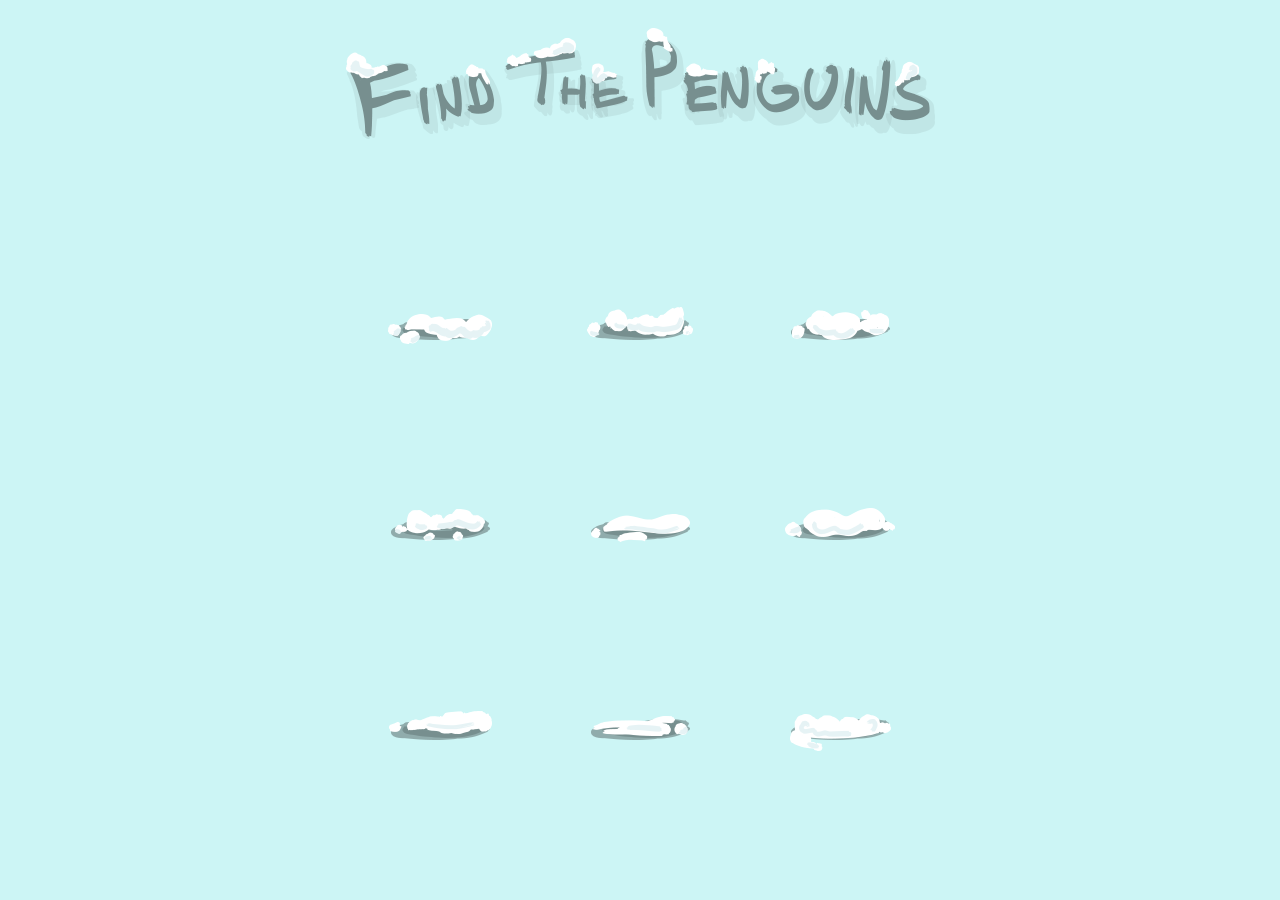
<file: PinguinProjekt/index.html>
<!DOCTYPE html>
<html>
<head>
    <title>Penguin Pop-Up</title>
    <meta charset="utf-8">
    <link href="css/index.css" media="screen" rel="stylesheet" type="text/css"/>
    <script type="text/javascript" src="https://ajax.googleapis.com/ajax/libs/jquery/
3.6.0/jquery.min.js"></script>
    <script src="js/index.js"></script>
</head>
<body>
    <div id="gameholder">
        <div id="title"></div>
        <div class="penguin1"></div>
        <div class="penguin2"></div>
          <div class="penguin3"></div>
        <div class="penguin4"></div>
        <div class="penguin5"></div>
        <div class="penguin6"></div>
        <div class="penguin7"></div>
        <div class="penguin8"></div>
        <div class="yeti"></div>
    </div>
</body>
</html>
</file>
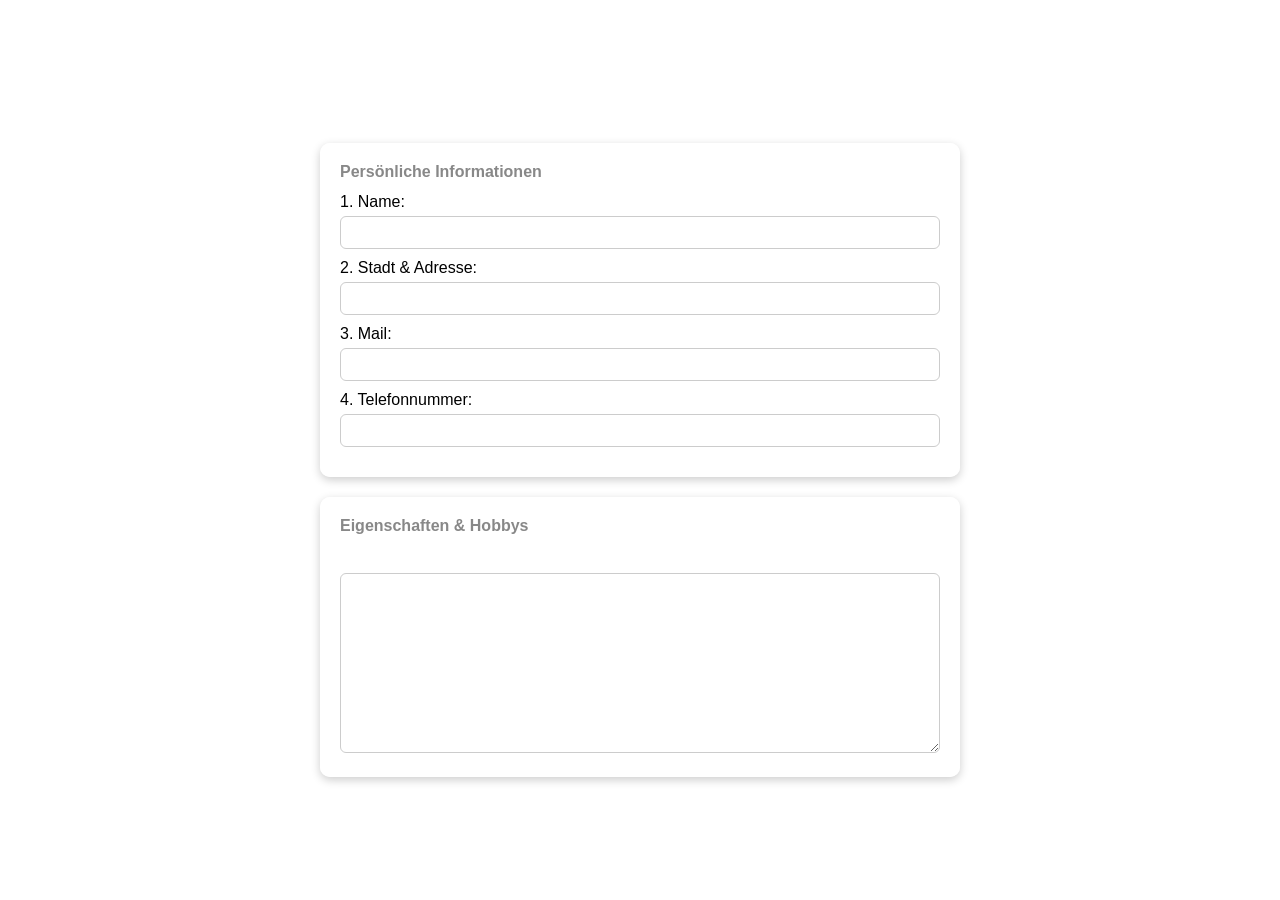
<file: Portfolio/index.html>
<!DOCTYPE html>
<html lang="de">
<head>
<meta charset="UTF-8">
<title>Portfolio</title>

<style>
body {
    font-family: Arial, sans-serif;
    background-image: url("https://static.vecteezy.com/system/resources/previews/001/409/192/original/abstract-geometric-banner-free-vector.jpg");
    background-size: cover;
    background-position: center;
    background-repeat: no-repeat;
    margin: 0;
    padding: 40px;
}

/* ZENTRIERTER TITEL */
h1 {
    text-align: center;
    color: white;
}

/* ZENTRIERTE LINIE */
.line {
    width: 120px;
    height: 3px;
    background: white;
    margin: 0 auto 20px auto;
}

/* ZENTRIERTE BLÖCKE */
.block {
    width: 600px;
    background: rgba(255,255,255,0.95);
    padding: 20px;
    border-radius: 10px;
    box-shadow: 0 3px 10px rgba(0,0,0,0.2);
    margin: 20px auto 0 auto;
}

.number {
    color: #888;
    font-weight: bold;
    margin-bottom: 8px;
}

.title {
    font-size: 18px;
    font-weight: bold;
    margin-bottom: 12px;
}

input {
    width: 100%;
    padding: 8px;
    margin-top: 5px;
    margin-bottom: 10px;
    border: 1px solid #ccc;
    border-radius: 6px;
    box-sizing: border-box;
}

textarea {
    width: 100%;
    height: 180px;
    padding: 10px;
    margin-top: 8px;
    border: 1px solid #ccc;
    border-radius: 6px;
    box-sizing: border-box;
    resize: vertical;
    font-family: Arial, sans-serif;
}
</style>

</head>

<body>

<h1>Portfolio</h1>
<div class="line"></div>

<!-- Block 1 -->
<div class="block">

    <div class="number">Persönliche Informationen</div>
    <div class="title"></div>

    1. Name:<br>
    <input type="text">

    2. Stadt & Adresse:<br>
    <input type="text">

    3. Mail:<br>
    <input type="text">

    4. Telefonnummer:<br>
    <input type="text">

</div>

<!-- Block 2 -->
<div class="block">

    <div class="number">Eigenschaften & Hobbys</div>
    <div class="title"></div>

    <br>
    <textarea placeholder=""></textarea>

</div>

</body>
</html>
</file>
<file: PinguinProjekt/css/index.css>
body {
background-color: #ccf5f5;
}
#gameholder {
width: 600px;
margin-left: auto;
margin-right: auto;
}
#title {
width: 600px;
height: 150px;
background-image:url('../media/penguin_title.png');
}
.penguin1 {
width: 200px;
height: 200px;
float: left;
background-image:url('../media/mound_1.png');
}

.penguin1:hover {
background-image:url('../media/mound_1_hover.png');
cursor: pointer;
}
.penguin1:active {
background-image:url('../media/penguin_1.png');
}

.penguin2 {
width: 200px;
height: 200px;
float: left;
background-image:url('../media/mound_2.png');
}

 .penguin2:hover {
background-image:url('../media/mound_2_hover.png');
cursor: pointer;
}
.penguin2:active {
background-image:url('../media/penguin_2.png');
}
.penguin3 {
width: 200px;
height: 200px;
float: left;
background-image:url('../media/mound_3.png');
}

 .penguin3:hover {
background-image:url('../media/mound_3_hover.png');
cursor: pointer;
}
.penguin3:active {
background-image:url('../media/penguin_3.png');
}
.penguin4 {
width: 200px;
height: 200px;
float: left;
background-image:url('../media/mound_4.png');
}

.penguin4:hover {
background-image:url('../media/mound_4_hover.png');
cursor: pointer;
}
.penguin4:active {
background-image:url('../media/penguin_4.png');
}
.penguin5 {
width: 200px;
height: 200px;
float: left;
background-image:url('../media/mound_5.png');
}

 .penguin5:hover {
background-image:url('../media/mound_5_hover.png');
cursor: pointer;
}
.penguin5:active {
background-image:url('../media/penguin_5.png');
}
.penguin6 {
width: 200px;
height: 200px;
float: left;
background-image:url('../media/mound_6.png');
}

.penguin6:hover {
background-image:url('../media/mound_6_hover.png');
cursor: pointer;
}
.penguin6:active {
background-image:url('../media/penguin_6.png');
}
.penguin7 {
width: 200px;
height: 200px;
float: left;
background-image:url('../media/mound_7.png');
}

.penguin7:hover {
background-image:url('../media/mound_7_hover.png');
cursor: pointer;
}
.penguin7:active {
background-image:url('../media/penguin_7.png');
}

.penguin8 {
width: 200px;
height: 200px;
float: left;
background-image:url('../media/mound_8.png');
}

.penguin8:hover {
background-image:url('../media/mound_8_hover.png');
cursor: pointer;
}
.penguin8:active {
background-image:url('../media/penguin_8.png');
}
.yeti {
width: 200px;
height: 200px;
float: left;
background-image:url('../media/mound_9.png');
}

  .yeti:hover {
background-image:url('../media/mound_9_hover.png');
cursor: pointer;
}
.yeti:active {
background-image:url('../media/yeti.png');
}
</file>
